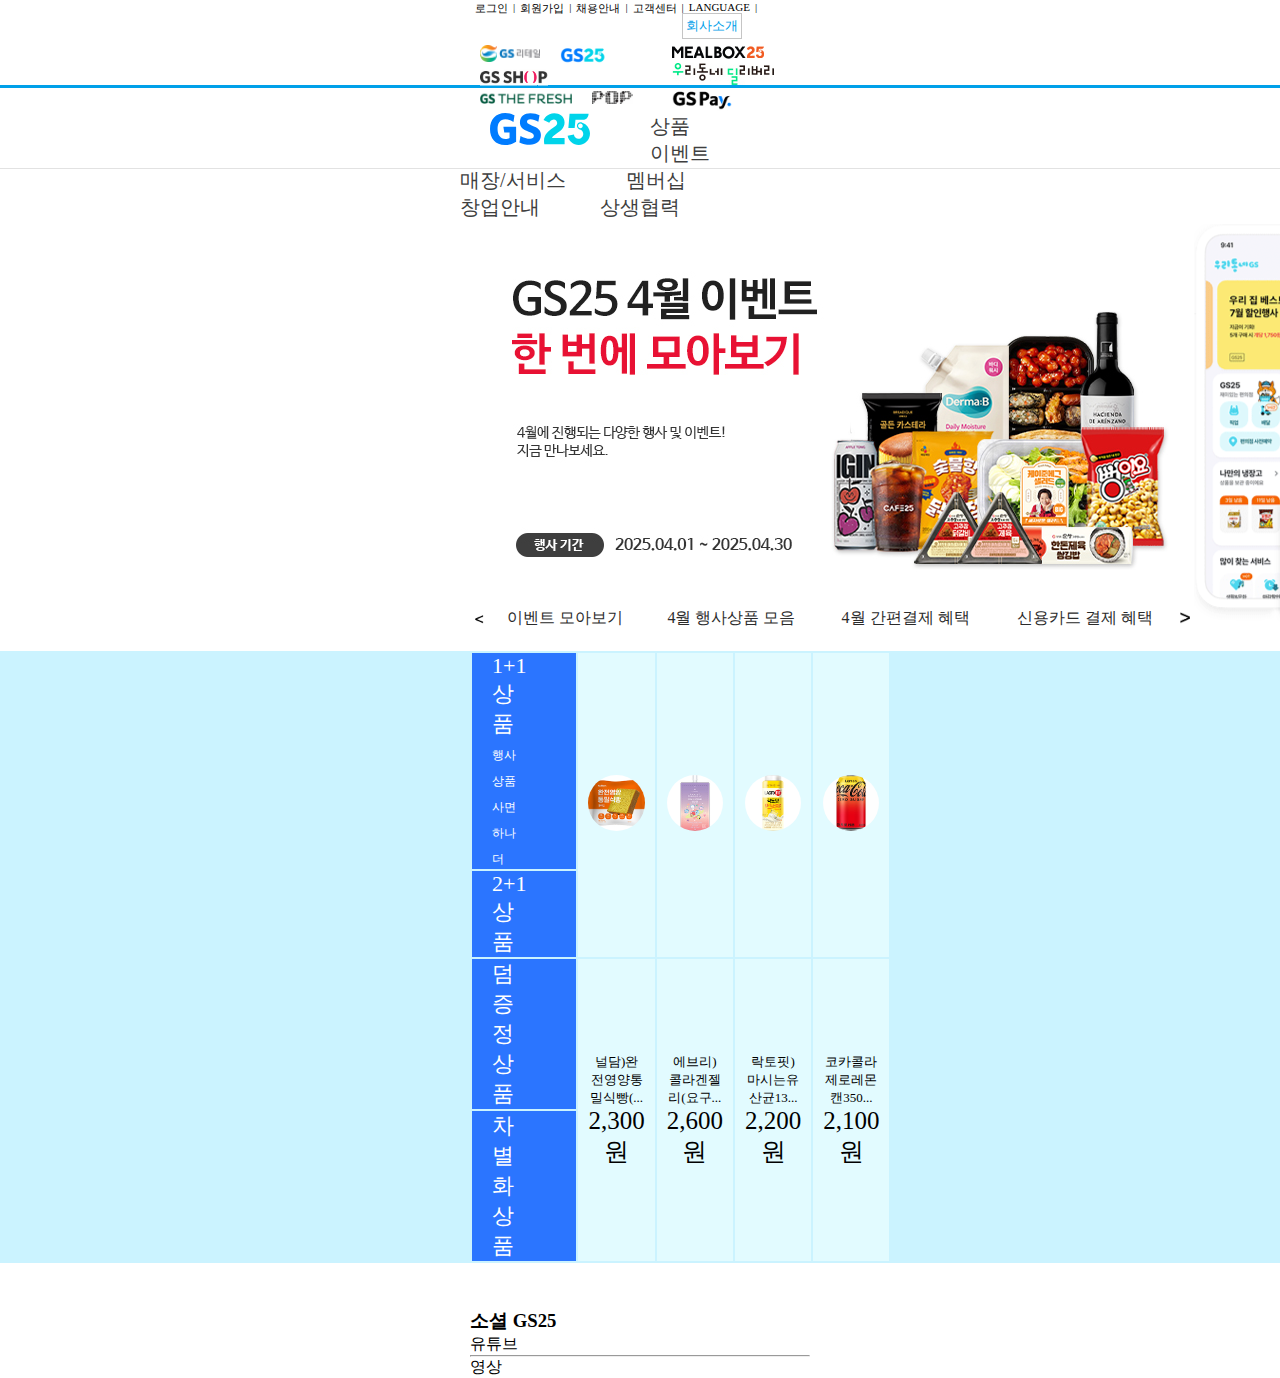
<file: index.html>
<!DOCTYPE html>
<html lang="en">
<head>
    <meta charset="UTF-8">
    <meta name="viewport" content="width=device-width, initial-scale=1.0">
    <title>GS25 Site | Homepage</title>
    <link rel="stylesheet" href="css/header.css">
    <style>
        *{
            margin: 0;
            padding: 0;
            box-sizing: border-box;
            
        }
        li{
            list-style-type: none;
            float: left;
        }
        .section1{
            padding: 0 470px;
        }
        table{
            text-align: center;
            table-layout: fixed;
        }
        table th{
            background-color: rgb(43, 117, 255);
            color: #fff;
        }
        table a{
            color: rgb(43, 43, 43);
            text-decoration: none;
        }
        .arrow{
            width: 10px;
        }
        .section2{
            margin-top: 20px;
            background-color: rgb(203, 243, 255);
            padding: 0 470px;
        }
        .section2 table th {
            font-size: 22px;
            font-weight: normal;
            text-align: left;
            padding-left: 20px;
            padding-right: 50px;
        }
        .section2 table td{
            padding: 40px 10px;
            font-size: 13px;
            background-color: rgb(226, 251, 255);
        }
        .section2 table td span{
            font-size: 25px;
        }
        .section2 table th > span{
            font-size: 12px;
        }
        .image{
            width: 100%;
            height: 100%;
            border-radius: 100%;
        }

        .section3 {
            padding: 0 470px;
            margin-top: 45px;
        }
    </style>
</head>
<body>
    <header class="header">
        <div id="top_header">
            <nav id="top1">
                <ul>
                    <li>로그인</li> <li>|</li>
                    <li>회원가입</li> <li>|</li>
                    <li>채용안내</li> <li>|</li>
                    <li>고객센터</li> <li>|</li>
                    <li>LANGUAGE</li> <li>|</li>
                    <li><button>회사소개</button></li>
                </ul>
            </nav>
            <nav id="top2">
                <ul id="top2-1">
                    <li><a href="#"><img id="gsretail" src="img/lang_retail.png"></a></li>
                    <li><a href="#"><img src="img/gs25.png"></a></li>
                    <li><a href="#"><img src="img/gsshop.png"></a></li>
                    <li><a href="#"><img src="img/gsthefresh.png"></a></li>
                    <li><a href="#"><img src="img/pop.png"></a></li>
                </ul>
                <ul id="top2-2">
                    <li><a href="#"><img src="img/mealbox25.jpg"></a></li>
                    <li><a href="#"><img src="img/우리동네딜리버리.jpg"></a></li>
                    <li><a href="#"><img src="img/gspay.jpg" id="gspay"></a></li>
                </ul>
            </nav>
        </div>
        <div id="main_header">
            <ul>
                <li><a href="#"><img id="gs25" src="img/gs25_big.svg"></a></li>
                <li>상품</li>
                <li>이벤트</li>
                <li>매장/서비스</li>
                <li>멤버십</li>
                <li>창업안내</li>
                <li>상생협력</li>
            </ul>
        </div>
    </header>
    <main>
        <section class="section1">
            <table>
                <tr>
                    <td colspan="6"><a href="#"><img src="img/9116752248862.jpg"></a></td>
                    <td colspan="2" rowspan="2"><img src="img/스크린샷(12).png"></td>
                </tr>
                <tr id="sec1_t">
                    <td><a href="#"><img class="arrow" src="img/arrow_left.png"></a></td>
                    <td><a href="#">이벤트 모아보기</a></td>
                    <td><a href="#">4월 행사상품 모음</a></td>
                    <td><a href="#">4월 간편결제 혜택</a></td>
                    <td><a href="#">신용카드 결제 혜택</a></td>
                    <td><a href="#"><img class="arrow" src="img/arrow_right.png"></a></td>
                </tr>
            </table>
        </section>
        <section class="section2">
            <table>
                <tr>
                    <th>1+1 상품<br><span>행사상품 사면 하나 더</span></th>
                    <td rowspan="2"><img class="image" src="img/img1.jpg"></td>
                    <td rowspan="2"><img class="image" src="img/img2.jpg"></td>
                    <td rowspan="2"><img class="image" src="img/img3.jpg"></td>
                    <td rowspan="2"><img class="image" src="img/img4.jpg"></td>
                </tr>
                <tr><th>2+1 상품</th></tr>
                <tr>
                    <th>덤증정 상품</th>
                    <td rowspan="2">널담)완전영양통밀식빵(... <br>
                        <span>2,300원</span></td>
                    <td rowspan="2">에브리)콜라겐젤리(요구... <br>
                        <span>2,600원</span></td>
                    <td rowspan="2">락토핏)마시는유산균13... <br>
                        <span>2,200원</span></td>
                    <td rowspan="2">코카콜라제로레몬캔350... <br>
                        <span>2,100원</span></td>
                </tr>
                <tr><th>차별화 상품</th></tr>
            </table>
        </section>
        <section class="section3">
            <h3>소셜 GS25</h3>
            <div>
                유튜브
                <hr>
                영상
            </div>
        </section>
    </main>
</body>
</html>
</file>
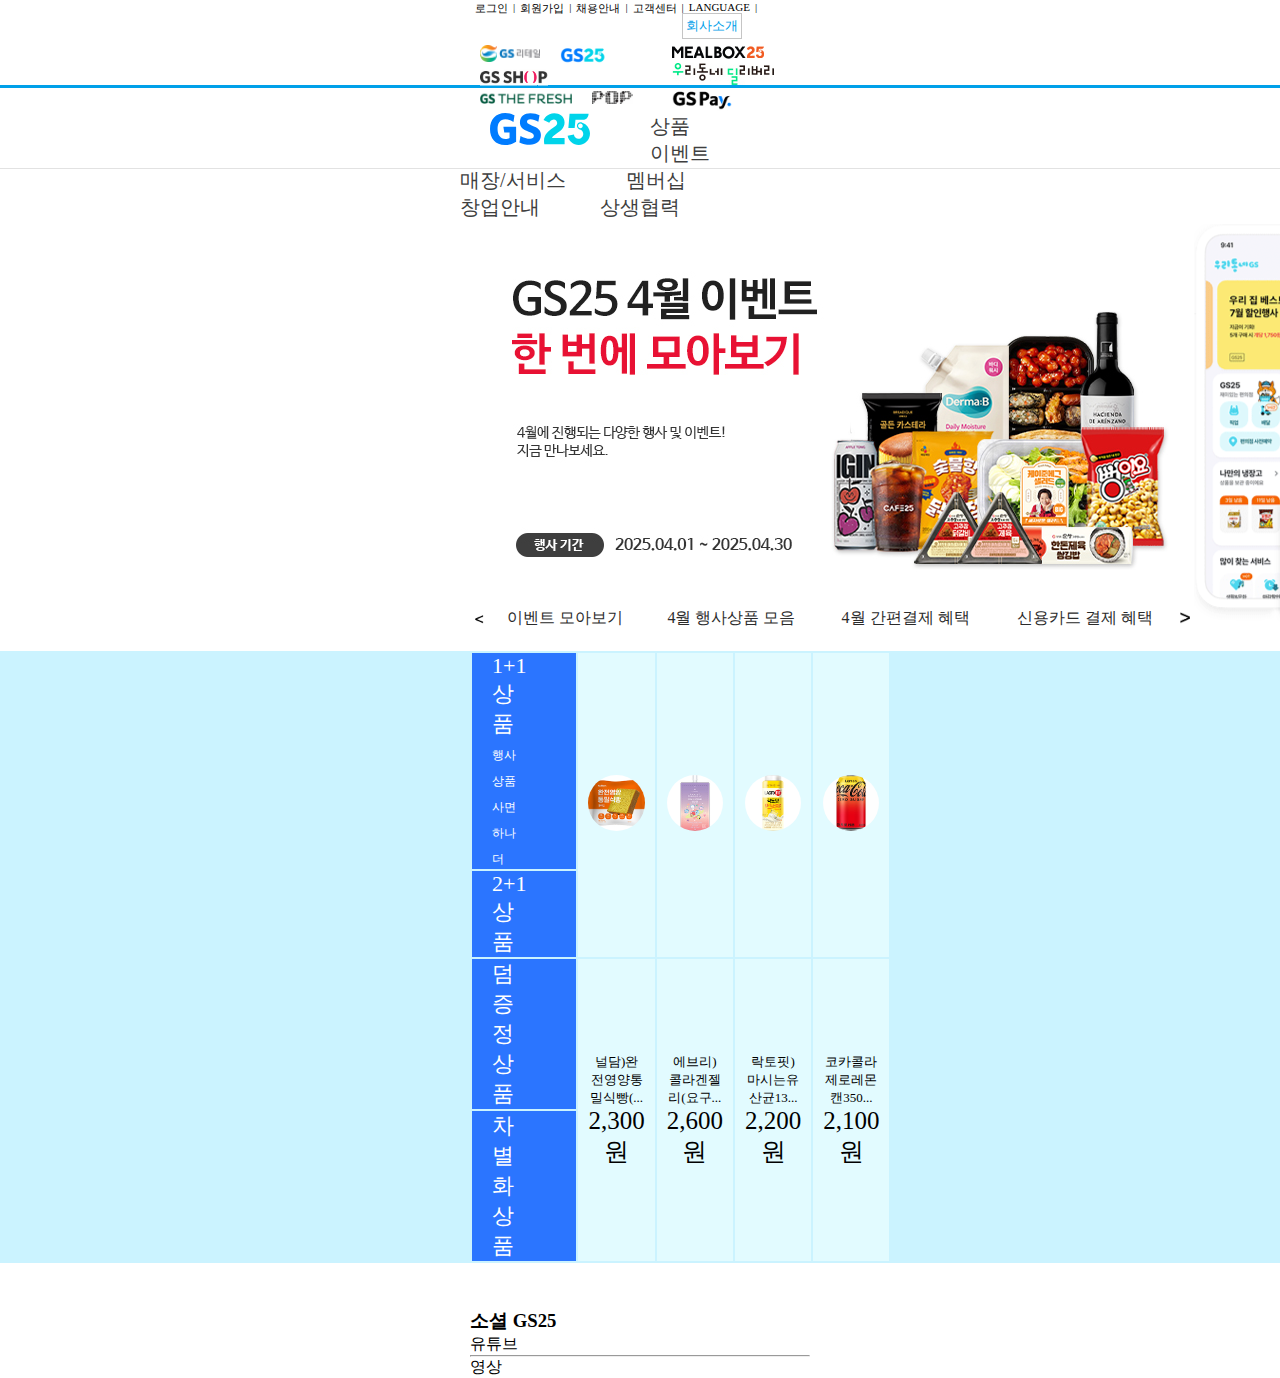
<file: main.html>
<!DOCTYPE html>
<html lang="en">
<head>
    <meta charset="UTF-8">
    <meta name="viewport" content="width=device-width, initial-scale=1.0">
    <title>GS25 Site | Homepage</title>
    <link rel="stylesheet" href="css/header.css">
    <style>
        *{
            margin: 0;
            padding: 0;
            box-sizing: border-box;
            
        }
        li{
            list-style-type: none;
            float: left;
        }
        .section1{
            padding: 0 470px;
        }
        table{
            text-align: center;
            table-layout: fixed;
        }
        table th{
            background-color: rgb(43, 117, 255);
            color: #fff;
        }
        table a{
            color: rgb(43, 43, 43);
            text-decoration: none;
        }
        .arrow{
            width: 10px;
        }
        .section2{
            margin-top: 20px;
            background-color: rgb(203, 243, 255);
            padding: 0 470px;
        }
        .section2 table th {
            font-size: 22px;
            font-weight: normal;
            text-align: left;
            padding-left: 20px;
            padding-right: 50px;
        }
        .section2 table td{
            padding: 40px 10px;
            font-size: 13px;
            background-color: rgb(226, 251, 255);
        }
        .section2 table td span{
            font-size: 25px;
        }
        .section2 table th > span{
            font-size: 12px;
        }
        .image{
            width: 100%;
            height: 100%;
            border-radius: 100%;
        }

        .section3 {
            padding: 0 470px;
            margin-top: 45px;
        }
    </style>
</head>
<body>
    <header class="header">
        <div id="top_header">
            <nav id="top1">
                <ul>
                    <li>로그인</li> <li>|</li>
                    <li>회원가입</li> <li>|</li>
                    <li>채용안내</li> <li>|</li>
                    <li>고객센터</li> <li>|</li>
                    <li>LANGUAGE</li> <li>|</li>
                    <li><button>회사소개</button></li>
                </ul>
            </nav>
            <nav id="top2">
                <ul id="top2-1">
                    <li><a href="#"><img id="gsretail" src="img/lang_retail.png"></a></li>
                    <li><a href="#"><img src="img/gs25.png"></a></li>
                    <li><a href="#"><img src="img/gsshop.png"></a></li>
                    <li><a href="#"><img src="img/gsthefresh.png"></a></li>
                    <li><a href="#"><img src="img/pop.png"></a></li>
                </ul>
                <ul id="top2-2">
                    <li><a href="#"><img src="img/mealbox25.jpg"></a></li>
                    <li><a href="#"><img src="img/우리동네딜리버리.jpg"></a></li>
                    <li><a href="#"><img src="img/gspay.jpg" id="gspay"></a></li>
                </ul>
            </nav>
        </div>
        <div id="main_header">
            <ul>
                <li><a href="#"><img id="gs25" src="img/gs25_big.svg"></a></li>
                <li>상품</li>
                <li>이벤트</li>
                <li>매장/서비스</li>
                <li>멤버십</li>
                <li>창업안내</li>
                <li>상생협력</li>
            </ul>
        </div>
    </header>
    <main>
        <section class="section1">
            <table>
                <tr>
                    <td colspan="6"><a href="#"><img src="img/9116752248862.jpg"></a></td>
                    <td colspan="2" rowspan="2"><img src="img/스크린샷(12).png"></td>
                </tr>
                <tr id="sec1_t">
                    <td><a href="#"><img class="arrow" src="img/arrow_left.png"></a></td>
                    <td><a href="#">이벤트 모아보기</a></td>
                    <td><a href="#">4월 행사상품 모음</a></td>
                    <td><a href="#">4월 간편결제 혜택</a></td>
                    <td><a href="#">신용카드 결제 혜택</a></td>
                    <td><a href="#"><img class="arrow" src="img/arrow_right.png"></a></td>
                </tr>
            </table>
        </section>
        <section class="section2">
            <table>
                <tr>
                    <th>1+1 상품<br><span>행사상품 사면 하나 더</span></th>
                    <td rowspan="2"><img class="image" src="img/img1.jpg"></td>
                    <td rowspan="2"><img class="image" src="img/img2.jpg"></td>
                    <td rowspan="2"><img class="image" src="img/img3.jpg"></td>
                    <td rowspan="2"><img class="image" src="img/img4.jpg"></td>
                </tr>
                <tr><th>2+1 상품</th></tr>
                <tr>
                    <th>덤증정 상품</th>
                    <td rowspan="2">널담)완전영양통밀식빵(... <br>
                        <span>2,300원</span></td>
                    <td rowspan="2">에브리)콜라겐젤리(요구... <br>
                        <span>2,600원</span></td>
                    <td rowspan="2">락토핏)마시는유산균13... <br>
                        <span>2,200원</span></td>
                    <td rowspan="2">코카콜라제로레몬캔350... <br>
                        <span>2,100원</span></td>
                </tr>
                <tr><th>차별화 상품</th></tr>
            </table>
        </section>
        <section class="section3">
            <h3>소셜 GS25</h3>
            <div>
                유튜브
                <hr>
                영상
            </div>
        </section>
    </main>
</body>
</html>
</file>
<file: css/header.css>
.header{
    border-bottom: 1px solid #e2e2e2;
}
#gsretail, #gspay{
    width: 60px;
}
#top_header{
    height: 80x;
    border-bottom: 3px solid #00A0E9;
    padding: 0 470px;
}
#top1 {
    display: flex;
    align-items: center;
    justify-content: right;
}
#top1 li{
    font-size: 11px;
    padding-left: 5px;
}
#top1 button{
    background-color: #fff;
    color: #00A0E9;
    border: 1px solid rgb(197, 197, 197);
    padding: 3px;
}
#top2{
    display: flex;
    justify-content: space-between;
    margin-top: 5px;
}
#top2 a{
    padding: 10px 10px;
}
nav{
    height: 40px;
}
#main_header{
    height: 80px;
    padding: 25px 460px;
}
#main_header li{
    font-size: 20px;
    color: #3f3f3f;
    
    margin-right: 60px;
}
#gs25{
width: 100px;
margin-left: 30px;

}
</file>
